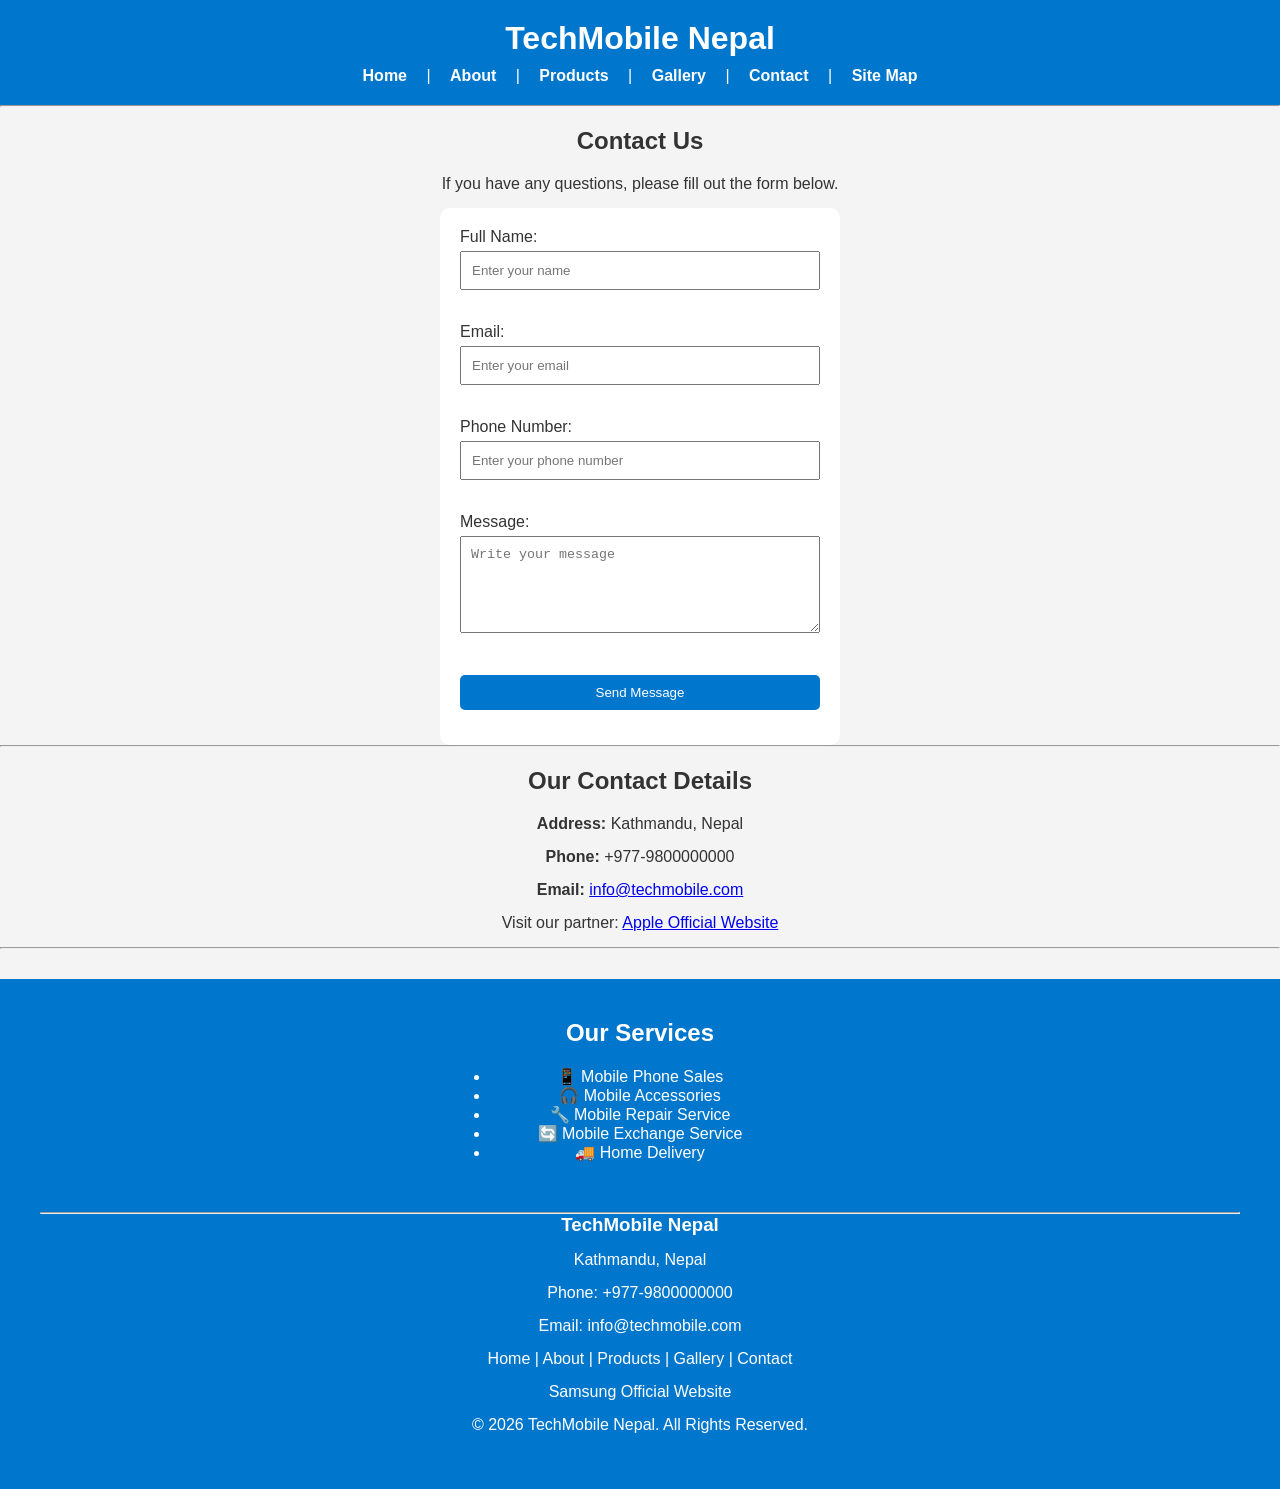
<file: contact.html>
<!DOCTYPE html>
<html>

<head>
    <title>Contact Us - TechMobile Nepal</title>
    <link rel="stylesheet" href="style.css">
</head>

<body>
    <header>
        <h1>TechMobile Nepal</h1>

        <nav>
            <a href="index.html">Home</a> |
            <a href="about.html">About</a> |
            <a href="products.html">Products</a> |
            <a href="gallery.html">Gallery</a> |
            <a href="contact.html">Contact</a> |
            <a href="sitemap.html">Site Map</a>
        </nav>
    </header>

    <hr>

    <h2>Contact Us</h2>

    <p>If you have any questions, please fill out the form below.</p>

    <form>

        <label>Full Name:</label><br>
        <input type="text" placeholder="Enter your name"><br><br>

        <label>Email:</label><br>
        <input type="email" placeholder="Enter your email"><br><br>

        <label>Phone Number:</label><br>
        <input type="tel" placeholder="Enter your phone number"><br><br>

        <label>Message:</label><br>
        <textarea rows="5" cols="40" placeholder="Write your message"></textarea><br><br>

        <input type="submit" value="Send Message">

    </form>

    <hr>

    <h2>Our Contact Details</h2>

    <p><b>Address:</b> Kathmandu, Nepal</p>

    <p><b>Phone:</b> +977-9800000000</p>

    <p><b>Email:</b>
        <a href="mailto:info@techmobile.com">
            info@techmobile.com
        </a>
    </p>

    <p>
        Visit our partner:
        <a href="https://www.apple.com" target="_blank">
            Apple Official Website
        </a>
    </p>

    <hr>
 <footer>

<h2>Our Services</h2>

<ul>
    <li>📱 Mobile Phone Sales</li>
    <li>🎧 Mobile Accessories</li>
    <li>🔧 Mobile Repair Service</li>
    <li>🔄 Mobile Exchange Service</li>
    <li>🚚 Home Delivery</li>
</ul>   

    <footer>

       <hr>

    <h3>TechMobile Nepal</h3>

    <p>Kathmandu, Nepal</p>

    <p>Phone: +977-9800000000</p>

    <p>Email:
        <a href="mailto:info@techmobile.com">
            info@techmobile.com
        </a>
    </p>

    <p>

        <a href="index.html">Home</a> |

        <a href="about.html">About</a> |

        <a href="products.html">Products</a> |

        <a href="gallery.html">Gallery</a> |

        <a href="contact.html">Contact</a>

    </p>

    <p>
        <a href="https://www.samsung.com" target="_blank">
            Samsung Official Website
        </a>
    </p>

    <p>&copy; 2026 TechMobile Nepal. All Rights Reserved.</p>

</footer>

</body>

</html>
</file>
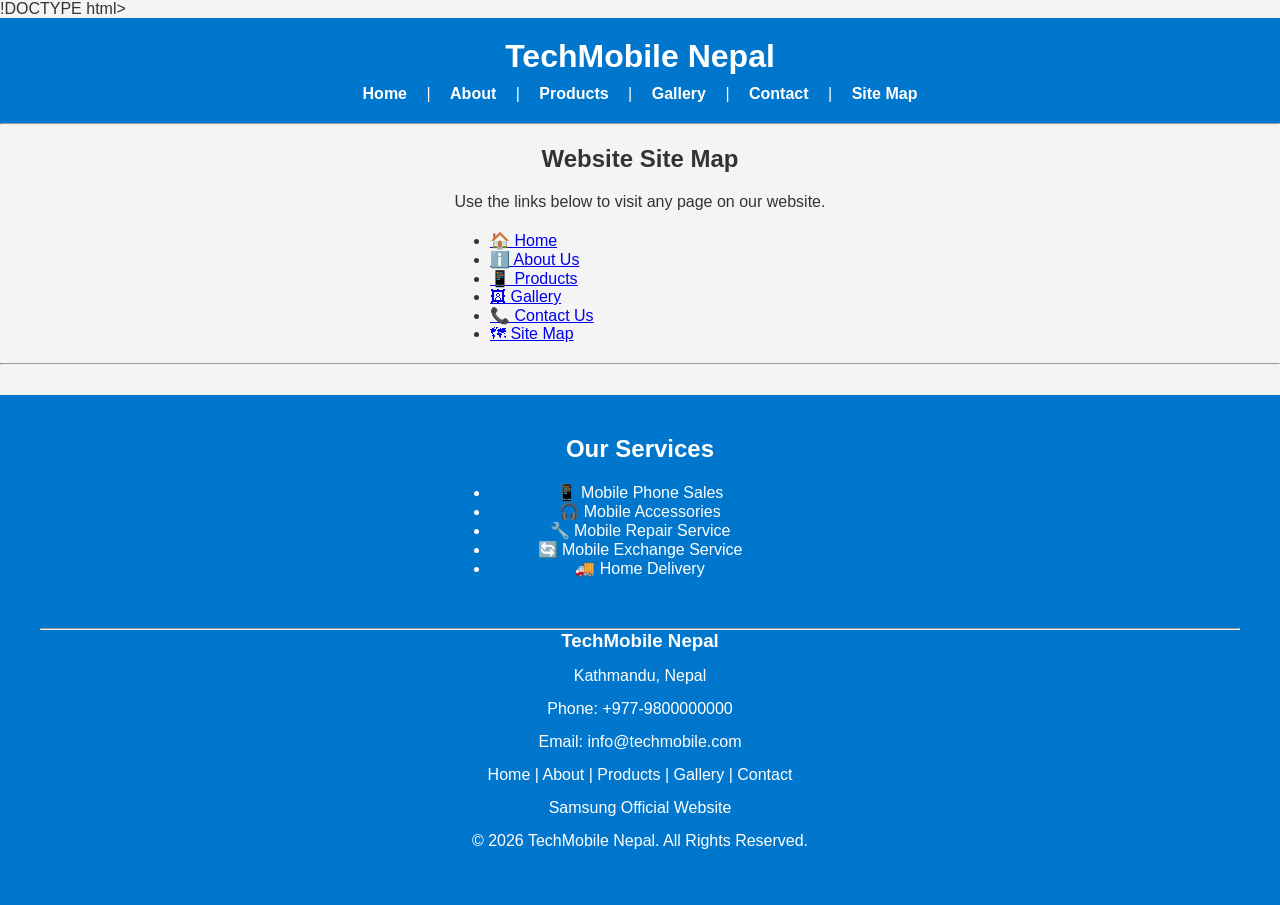
<file: sitemap.html>
!DOCTYPE html>
<html>

<head>
    <title>Site Map - TechMobile Nepal</title>
    <link rel="stylesheet" href="style.css">
</head>

<body>
    <header>

        <h1>TechMobile Nepal</h1>

        <nav>
            <a href="index.html">Home</a> |
            <a href="about.html">About</a> |
            <a href="products.html">Products</a> |
            <a href="gallery.html">Gallery</a> |
            <a href="contact.html">Contact</a> |
            <a href="sitemap.html">Site Map</a>
        </nav>

    </header>

    <hr>

    <h2>Website Site Map</h2>

    <p>
        Use the links below to visit any page on our website.
    </p>

    <ul>

        <li><a href="index.html">🏠 Home</a></li>

        <li><a href="about.html">ℹ️ About Us</a></li>

        <li><a href="products.html">📱 Products</a></li>

        <li><a href="gallery.html">🖼 Gallery</a></li>

        <li><a href="contact.html">📞 Contact Us</a></li>
        <li><a href="sitemap.html">🗺 Site Map</a></li>

    </ul>

    <hr>
    <footer>

<h2>Our Services</h2>

<ul>
    <li>📱 Mobile Phone Sales</li>
    <li>🎧 Mobile Accessories</li>
    <li>🔧 Mobile Repair Service</li>
    <li>🔄 Mobile Exchange Service</li>
    <li>🚚 Home Delivery</li>
</ul>   


    <footer>

       <hr>

    <h3>TechMobile Nepal</h3>

    <p>Kathmandu, Nepal</p>

    <p>Phone: +977-9800000000</p>

    <p>Email:
        <a href="mailto:info@techmobile.com">
            info@techmobile.com
        </a>
    </p>

    <p>

        <a href="index.html">Home</a> |

        <a href="about.html">About</a> |

        <a href="products.html">Products</a> |

        <a href="gallery.html">Gallery</a> |

        <a href="contact.html">Contact</a>

    </p>

    <p>
        <a href="https://www.samsung.com" target="_blank">
            Samsung Official Website
        </a>
    </p>

    <p>&copy; 2026 TechMobile Nepal. All Rights Reserved.</p>

</footer>
</body>

</html>
</file>
<file: style.css>
*{
    margin:0;
    padding:0;
    box-sizing:border-box;
}
body{
    font-family:Arial, sans-serif;
    background-color:#f4f4f4;
    color:#333;
}
header{
    background-color:#0077cc;
    color:white;
    text-align:center;
    padding:20px;
}
nav{
    margin-top:10px;
}

nav a{
    color:white;
    text-decoration:none;
    margin:15px;
    font-weight:bold;
}

nav a:hover{
    color:yellow;
}

h2{
    text-align:center;
    margin:20px;
}
p{
    text-align:center;
    margin:15px;
}

img{
    display:block;
    margin:auto;
    border-radius:10px;
}

table{
    margin:auto;
    border-collapse:collapse;
    background:white;
}

table, th, td{
    border:1px solid black;
}

th{
    background:#0077cc;
    color:white;
}

th, td{
    padding:10px;
    text-align:center;
}

button,
input[type=submit]{

    background:#0077cc;
    color:white;
    padding:10px 20px;
    border:none;
    border-radius:5px;
    cursor:pointer;
}

button:hover,
input[type=submit]:hover{

    background:#005fa3;
}
form{

    width:400px;
    margin:auto;
    background:white;
    padding:20px;
    border-radius:10px;
}

input,
textarea{

    width:100%;
    padding:10px;
    margin-top:5px;
    margin-bottom:15px;
}
ul{

    width:300px;
    margin:20px auto;
}

footer{

    background:#0077cc;
    color:white;
    text-align:center;
    padding:20px;
    margin-top:30px;
}

footer a{
    color:white;
}

.slider{

    text-align:center;

    margin:20px;
}

.slider img{

    width:700px;

    height:350px;

    border-radius:10px;
}
.hero{
    text-align:center;
    padding:20px;
}
button{
    background-color:#0077cc;
    color:white;
    padding:10px 20px;
    border:none;
    border-radius:5px;
    cursor:pointer;
}

button:hover{
    background-color:#005fa3;
}

ul{
    width:300px;
    margin:20px auto;
}

img{
    border-radius:10px;
}

table{
    width:80%;
    margin:auto;
}

th{
    background-color:#0077cc;
    color:white;
}

footer a{
    color:white;
    text-decoration:none;
}

footer a:hover{
    text-decoration:underline;
}
</file>
